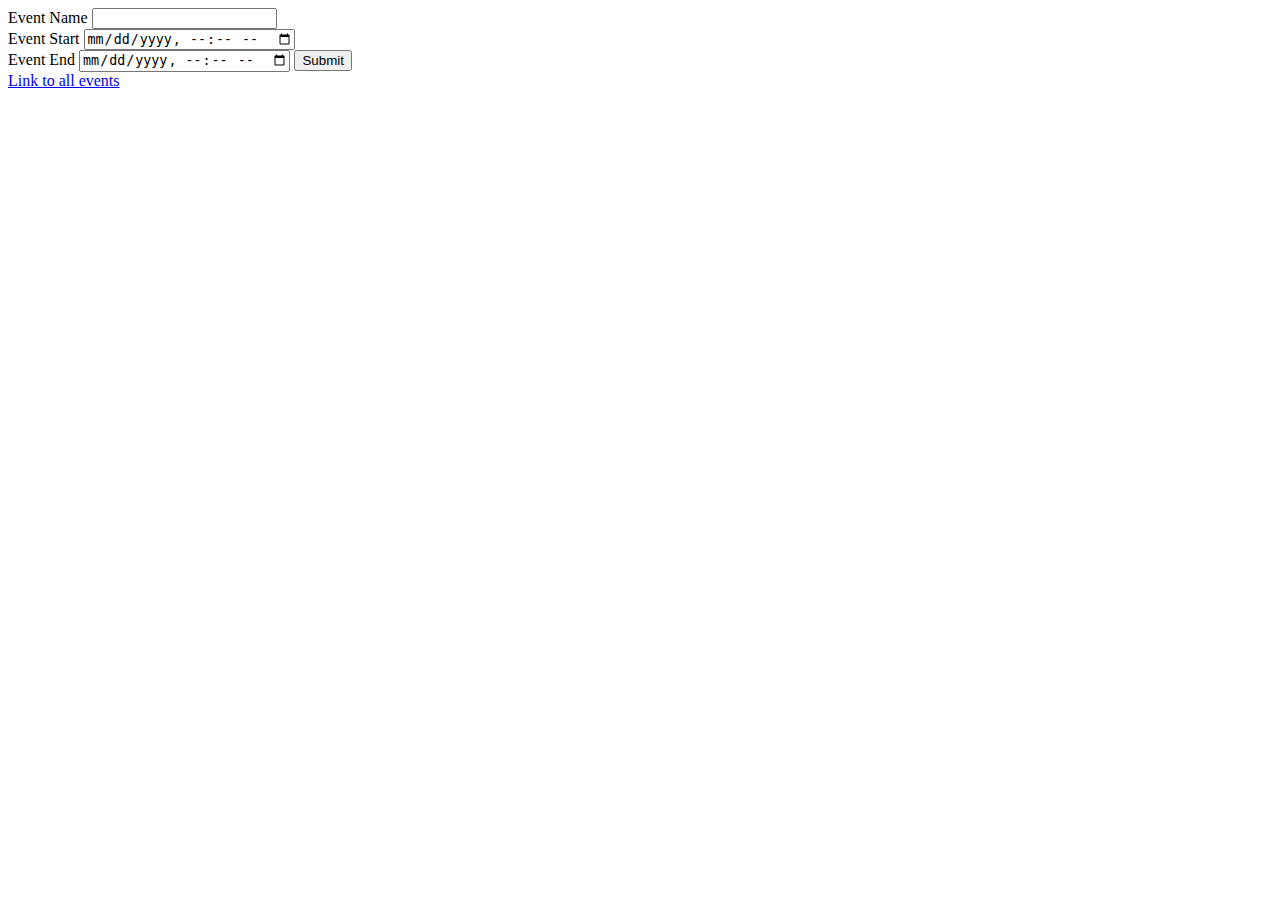
<file: Frontend/index.html>
<!DOCTYPE html>
<html lang="en">
<head>
    <meta charset="UTF-8">
    <meta name="viewport" content="width=device-width, initial-scale=1.0">
    <title>Hi</title>
</head>
<body>
    <form id="form">
        <label for="name">Event Name</label>
        <input id="name" required/>
        <br>
        <label for="stime">Event Start</label>
        <input id="stime" type="datetime-local" required/>
        <br>
        <label for="ftime">Event End</label>
        <input id="ftime" type="datetime-local" required/>
        <input type="submit">
    </form>

    <a href="events.html">Link to all events</a>
</body>
<script src="main.js"></script>
</html>
</file>
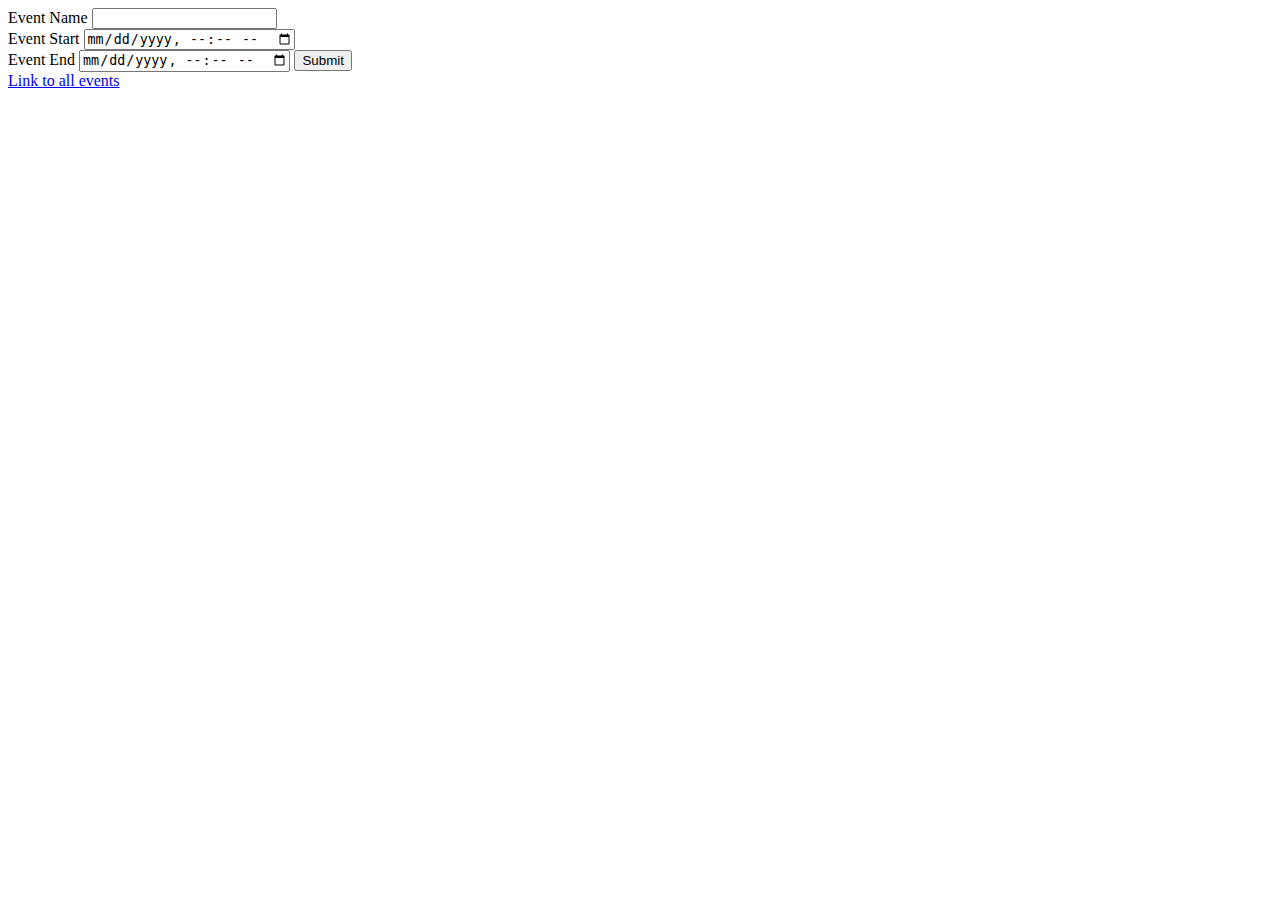
<file: frontend/index.html>
<!DOCTYPE html>
<html lang="en">
<head>
    <meta charset="UTF-8">
    <meta name="viewport" content="width=device-width, initial-scale=1.0">
    <title>Hi</title>
</head>
<body>
    <form id="form">
        <label for="name">Event Name</label>
        <input id="name" required/>
        <br>
        <label for="stime">Event Start</label>
        <input id="stime" type="datetime-local" required/>
        <br>
        <label for="ftime">Event End</label>
        <input id="ftime" type="datetime-local" required/>
        <input type="submit">
    </form>

    <a href="events.html">Link to all events</a>
</body>
<script src="main.js"></script>
</html>
</file>
